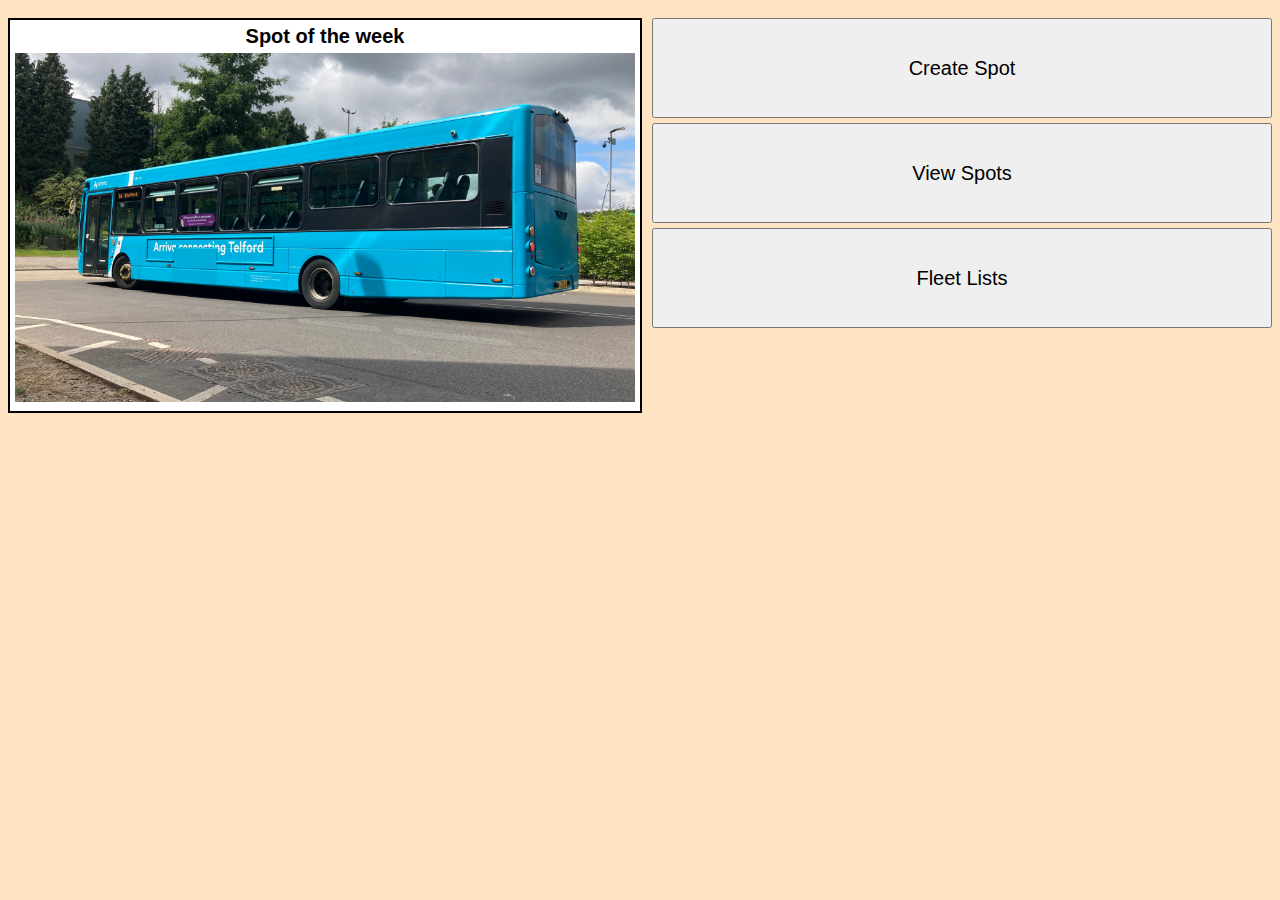
<file: FrontEnd/index.html>
<!DOCTYPE html>
<html>
<head>
    <link rel="stylesheet" type="text/css" href="style.css">
    <title>BUS SPOT TEST</title>
    <style>
        body {
          font-family: Arial, sans-serif;
          background-color: bisque;
        }
      </style>
</head>
<body>
    <div style="display: flex; width: 100%;">
        <div class="image-box" style="margin-top:10px; width:50%; margin-right:5px;">
            <div class="caption-box">   
                <figcaption>Spot of the week</figcaption>
            </div>
            <img src="AMN3783-01.jpg" alt="Image" style="margin-top:5px;">
        </div>
            
        <div class="button-div" style="width:50%; margin-left:5px; margin-top: 10px;">
            <a href="createSpot.html"><button>Create Spot</button></a>
            <a href="viewSpot.html"><button>View Spots</button></a>
            <a href="fleetLists.html"><button>Fleet Lists</button></a>        
        </div> 
    </div>

</body>
</html>
</file>
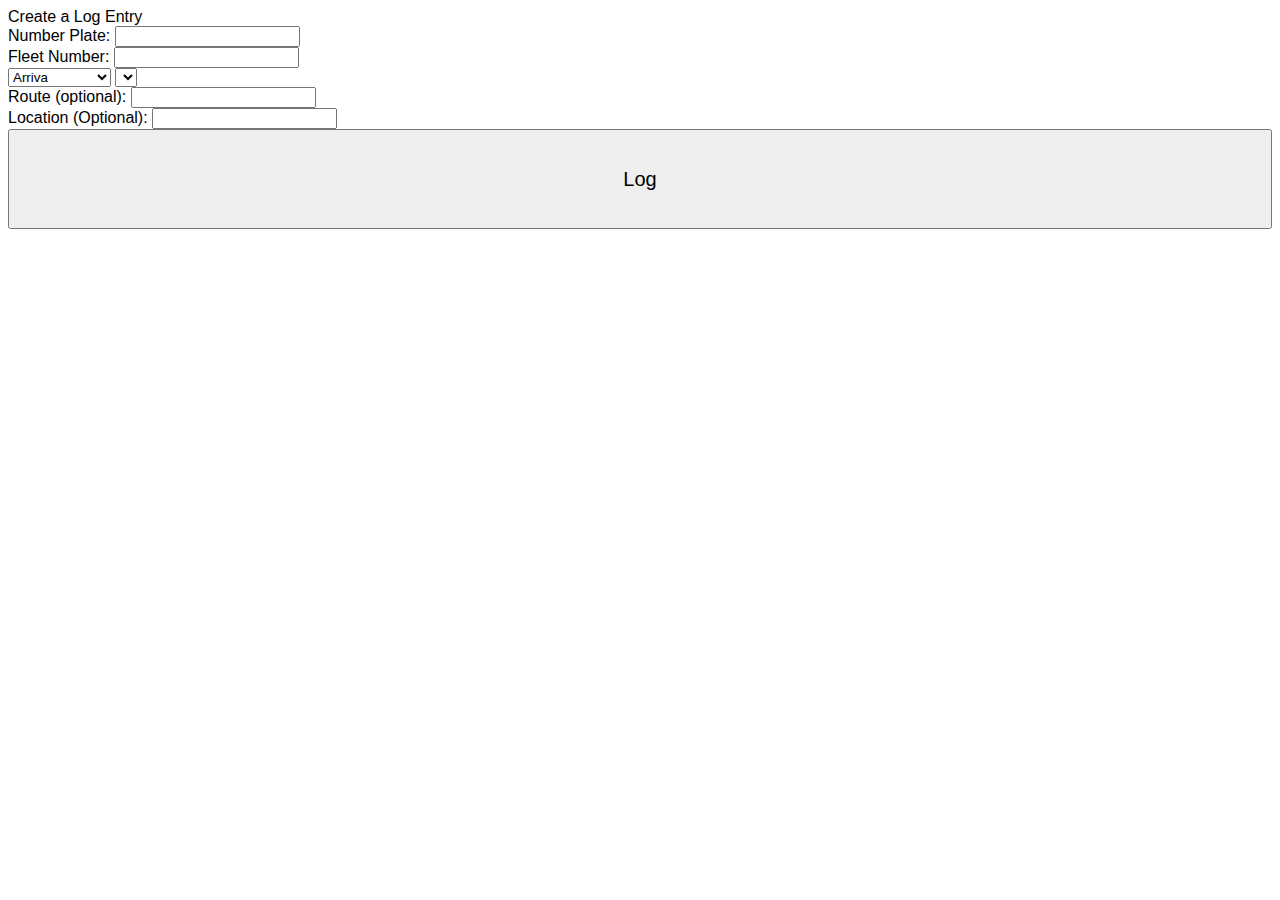
<file: FrontEnd/createSpot.html>
<!DOCTYPE html>
<html>
<head>
  <link rel="stylesheet" type="text/css" href="style.css">
  <script src="fleetLists.js"></script>
  <title>Log Entry</title>
</head>
<body>
  <div class="header">Create a Log Entry</div>
  <div class="container">
    <div class="left-column">
      <div>
        <label for="number-plate">Number Plate:</label>
        <input type="text" id="number-plate">
      </div>
      <div>
        <label for="fleet-number">Fleet Number:</label>
        <input type="text" id="fleet-number">
      </div>
      <!-- Add the dropdown menus here -->
      <select id='operatorDropdown' onchange='changeDropdown()'>
        <option value='Arriva'>Arriva</option>
        <option value='Independents'>Independents</option>
      </select>
      <select id='regionDropdown' onchange='changeDropdown()'>
      </select>

      <div>
        <label for="route">Route (optional):</label>
        <input type="text" id="route">
      </div>
      <div>
        <label for="location">Location (Optional):</label>
        <input type="text" id="location">
      </div>
      <div>
        <button type="Button" class="button" id="createLogButton">Log</button>
      </div>
      <script src="createSpot.js"></script>
    </div>
  </div>
</body>
</html>
</file>
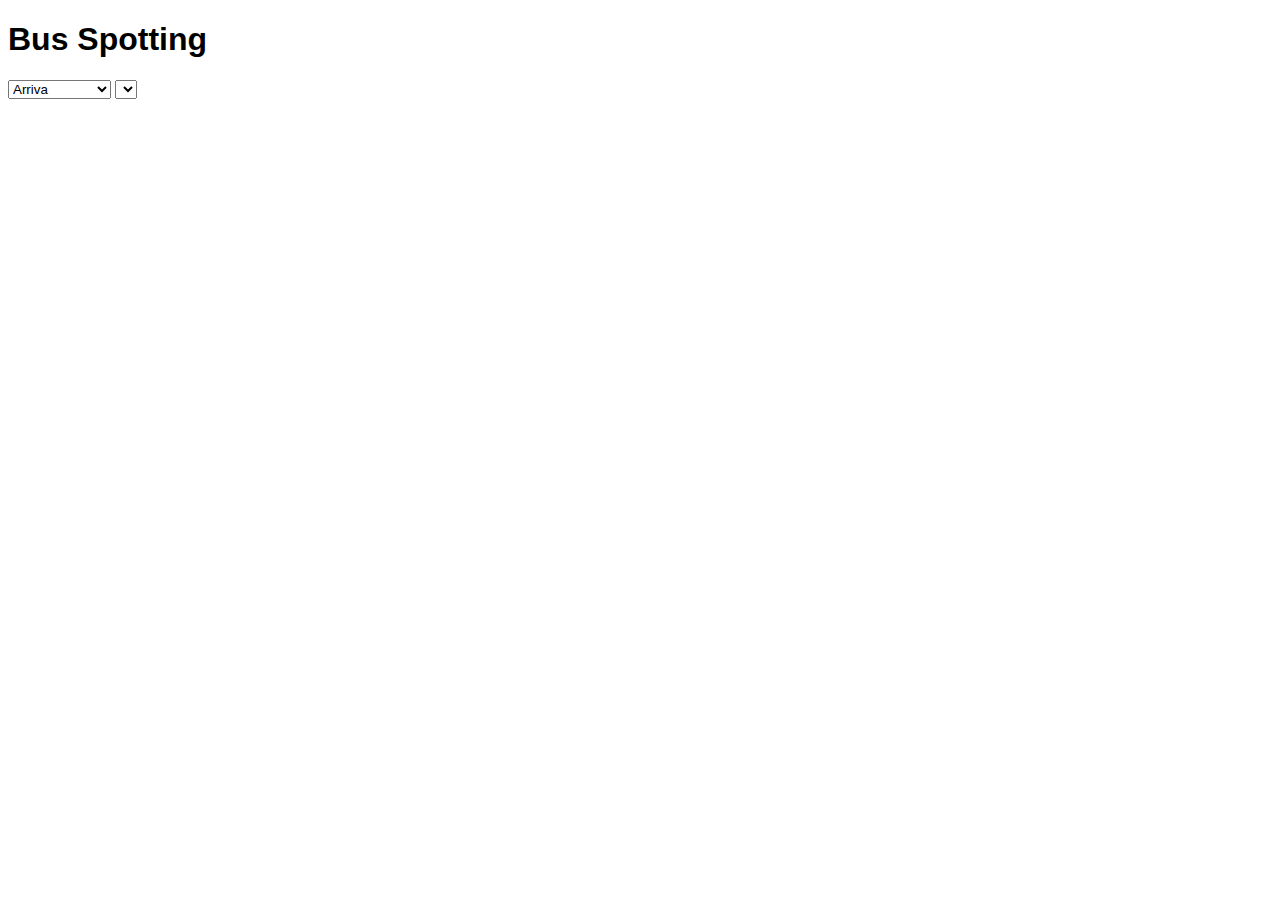
<file: FrontEnd/fleetLists.html>
<!DOCTYPE html>
<html>
  <head>
    <title>Bus Spotting</title>
    <script src="fleetLists.js"></script>
    <link rel="stylesheet" type="text/css" href="style.css">    
  </head>
  <body>
    <h1>Bus Spotting</h1>
    <div>
      <select id='operatorDropdown' onchange='changeDropdown()'>
        <option value='Arriva'>Arriva</option>
        <option value='Independents'>Independents</option>
      </select>
      <select id='regionDropdown' onchange='loadFleetList()'>
      </select>
    </div>
    <div id='operator-region'></div>
    <table id="fleet-table">
      <!-- Fleet list data will be displayed here -->
    </table>
  </body>
</html>
</file>
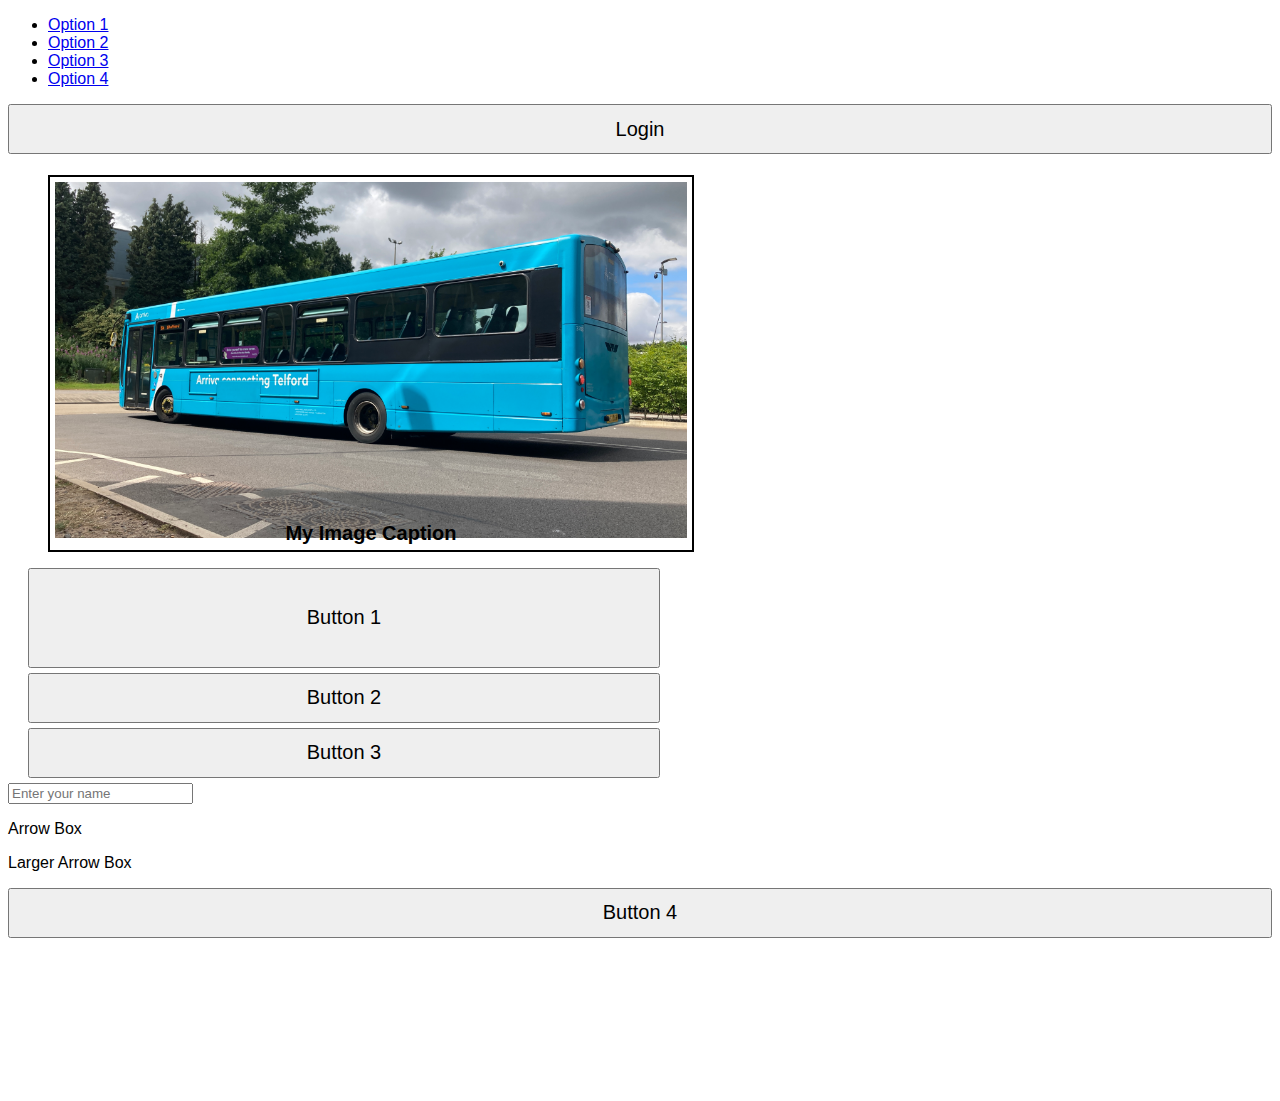
<file: FrontEnd/menuBar.html>
<!DOCTYPE html>
<html>
<head>
	<title>My Webpage</title>
	<link rel="stylesheet" href="style.css">
</head>
<body>
	<!-- Menu bar -->
	<nav>
		<!-- Menu options -->
		<ul>
			<li><a href="#">Option 1</a></li>
			<li><a href="#">Option 2</a></li>
			<li><a href="#">Option 3</a></li>
			<li><a href="#">Option 4</a></li>
		</ul>
		<!-- Login button -->
		<button class="login-button">Login</button>
	</nav>
	<!-- Main content container -->
	<div class="container">
		<!-- Left column -->
		<div class="left-column">
			<!-- Image and caption -->
			<figure class="image-box">
				<img src="image.jpg" alt="My Image">
				<figcaption>My Image Caption</figcaption>
			</figure>
			<!-- Button box -->
			<div class="button-box">
				<button>Button 1</button>
				<button>Button 2</button>
				<button>Button 3</button>
			</div>
		</div>
		<!-- Right column -->
		<div class="right-column">
			<!-- Text input -->
			<input type="text" placeholder="Enter your name">
			<!-- Arrow box -->
			<div class="arrow-box">
				<p>Arrow Box</p>
			</div>
			<!-- Larger arrow box -->
			<div class="arrow-box-larger">
				<p>Larger Arrow Box</p>
			</div>
			<!-- Another button -->
			<button>Button 4</button>
			<!-- Iframe container -->
			<div id="iframe-container">
				<iframe src="https://www.example.com"></iframe>
			</div>
		</div>
	</div>
</body>
</html>
</file>
<file: FrontEnd/style.css>
/* Set the default font family for the page */
body {
    font-family: Arial, sans-serif;
  }
  
  /* Bounding box for image and caption */
  .image-box {
    width: 50%;
    overflow: hidden;
    position: relative;
    border: 2px solid black;
    padding: 5px;
    background-color: #fff;
  }
  
  .caption-box {
    margin-top: 20px;
    font-size: larger;
  }
  
  /* CSS for image */
  img {
    width: 100%;
    height: auto;
  }
  
  /* CSS for caption */
  figcaption {
    text-align: center;
    font-size: 20px;
    font-weight: bold;
    margin: -20px 0 0 0;
  }
  
  button {
    width: 100%;
    margin-bottom: 5px;
    font-size: 20px;
    padding: 5px;
  }
  
  button:first-child {
    height: 100px;
  }
  
  button:not(:first-child) {
    height: 50px;
  }
  
  .button-box {
    margin-top: 10px;
    display: flex;
    flex-direction: column;
    align-items: center;
    width: 50%;
    padding-right: 20px;
    margin-left: 20px;
  }
  
  #iframe-container {
    width: 100%;
    flex: 1;
    display: flex;
    align-items: center;
    justify-content: center;
  }
  
  iframe {
    width: 100%;
    height: 100%;
    border: none;
  }
</file>
